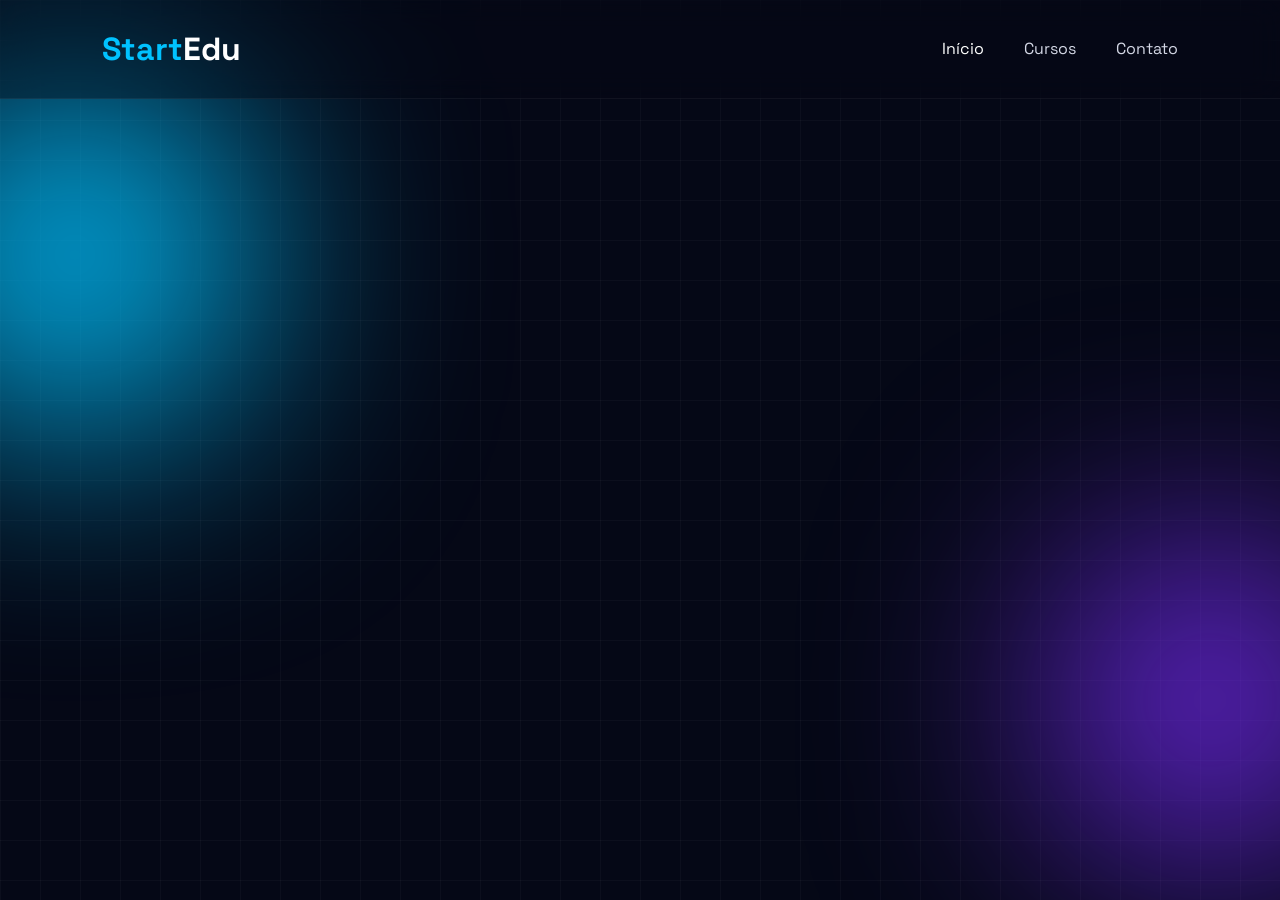
<file: Exercixes/index.html>
<!DOCTYPE html>
<html lang="pt-br">
<head>
<meta charset="UTF-8">
<meta name="viewport" content="width=device-width, initial-scale=1.0">

<title>StartEdu | Educação Digital</title>

<link href="https://cdn.jsdelivr.net/npm/bootstrap@5.3.8/dist/css/bootstrap.min.css" rel="stylesheet" integrity="sha384-sRIl4kxILFvY47J16cr9ZwB07vP4J8+LH7qKQnuqkuIAvNWLzeN8tE5YBujZqJLB" crossorigin="anonymous">
<link rel="preconnect" href="https://fonts.googleapis.com">
<link href="https://fonts.googleapis.com/css2?family=Space+Grotesk:wght@300;400;500;700&display=swap" rel="stylesheet">

<link rel="stylesheet" href="style.css">
</head>

<body>

<div class="bg-grid"></div>
<div class="blur blur1"></div>
<div class="blur blur2"></div>

<header class="header">

    <div class="logo">
        <span>Start</span>Edu
    </div>

    <nav class="menu">
        <a href="index.html" class="active">Início</a>
        <a href="cursos.html">Cursos</a>
        <a href="contato.html">Contato</a>
    </nav>

    

</header>
    
    <div class="">

    </div>

<script src="https://cdn.jsdelivr.net/npm/bootstrap@5.3.8/dist/js/bootstrap.bundle.min.js" integrity="sha384-FKyoEForCGlyvwx9Hj09JcYn3nv7wiPVlz7YYwJrWVcXK/BmnVDxM+D2scQbITxI" crossorigin="anonymous"></script>
</body>
</html>
</file>
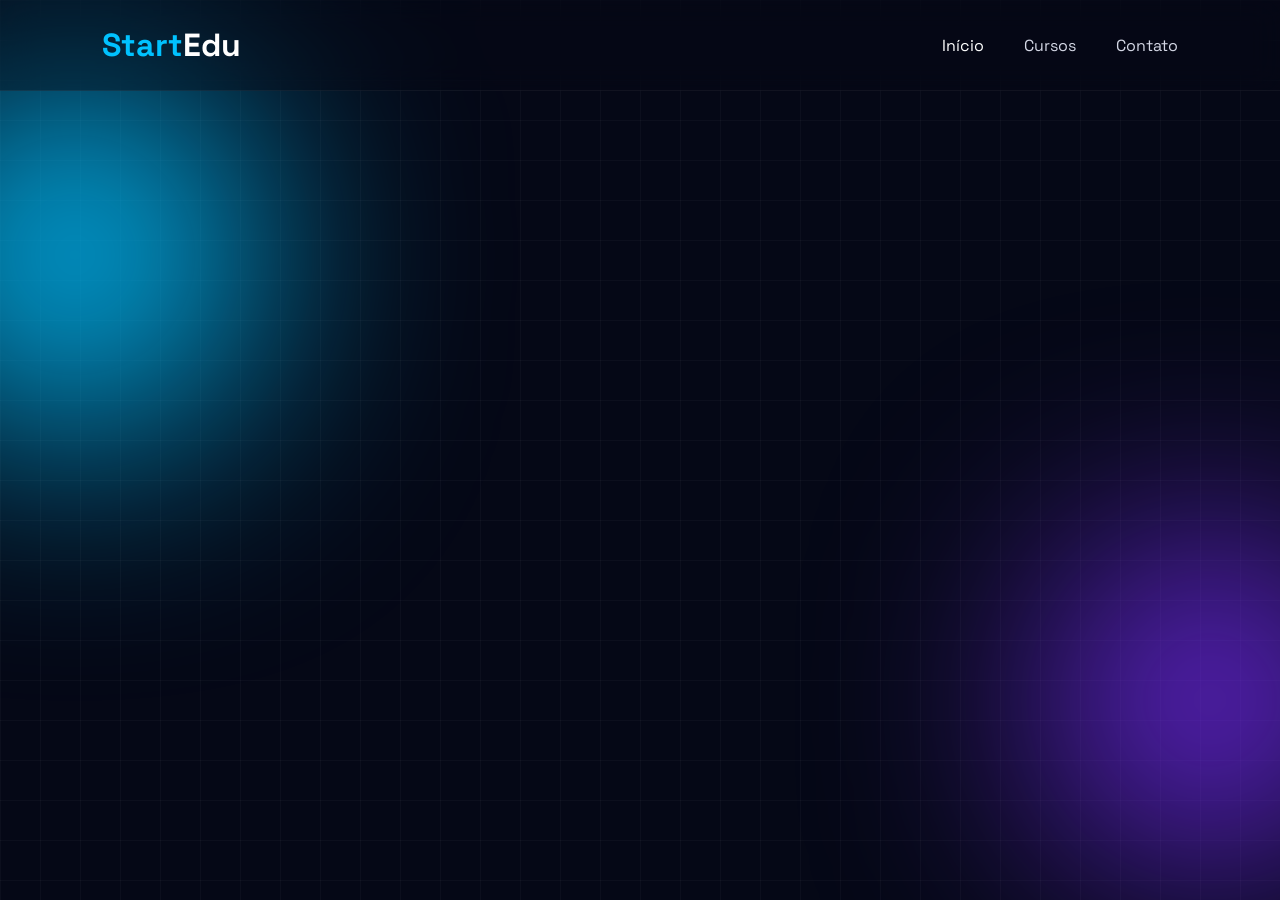
<file: Exercixes/contato.html>
<!DOCTYPE html>
<html lang="pt-br">
<head>
<meta charset="UTF-8">
<meta name="viewport" content="width=device-width, initial-scale=1.0">

<title>StartEdu | Educação Digital</title>

<link rel="preconnect" href="https://fonts.googleapis.com">
<link href="https://fonts.googleapis.com/css2?family=Space+Grotesk:wght@300;400;500;700&display=swap" rel="stylesheet">

<link rel="stylesheet" href="style.css">
</head>

<body>

<div class="bg-grid"></div>
<div class="blur blur1"></div>
<div class="blur blur2"></div>

<header class="header">

    <div class="logo">
        <span>Start</span>Edu
    </div>

    <nav class="menu">
        <a href="index.html" class="active">Início</a>
        <a href="cursos.html">Cursos</a>
        <a href="contato.html">Contato</a>
    </nav>

</header>



</body>
</html>
</file>
<file: Exercixes/style.css>
*{
    margin:0;
    padding:0;
    box-sizing:border-box;
}

body{
    font-family:'Space Grotesk',sans-serif;
    background:#050816;
    color:white;
    overflow-x:hidden;
}

/* BACKGROUND */

.bg-grid{
    position:fixed;
    width:100%;
    height:100%;

    background-image:
    linear-gradient(rgba(255,255,255,0.03) 1px, transparent 1px),
    linear-gradient(90deg, rgba(255,255,255,0.03) 1px, transparent 1px);

    background-size:40px 40px;

    z-index:-3;
}

.blur{
    position:fixed;
    border-radius:50%;
    filter:blur(120px);
    z-index:-2;
}

.blur1{
    width:350px;
    height:350px;
    background:#00c2ff;
    top:80px;
    left:-100px;
}

.blur2{
    width:300px;
    height:300px;
    background:#7b2cff;
    right:-80px;
    bottom:50px;
}

/* HEADER */

.header{
    width:100%;
    padding:25px 8%;

    display:flex;
    justify-content:space-between;
    align-items:center;

    position:fixed;
    top:0;
    z-index:1000;

    backdrop-filter:blur(15px);
    background:rgba(5,8,22,0.4);

    border-bottom:1px solid rgba(255,255,255,0.05);
}

.logo{
    font-size:2rem;
    font-weight:700;
}

.logo span{
    color:#00c2ff;
}

.menu{
    display:flex;
    gap:40px;
}

.menu a{
    color:#d4d7e5;
    text-decoration:none;
    transition:.3s;
    position:relative;
}

.menu a:hover,
.menu .active{
    color:white;
}

.menu a::after{
    content:'';
    position:absolute;
    left:0;
    bottom:-8px;
    width:0;
    height:2px;
    background:#00c2ff;
    transition:.3s;
}

.menu a:hover::after{
    width:100%;
}
</file>
